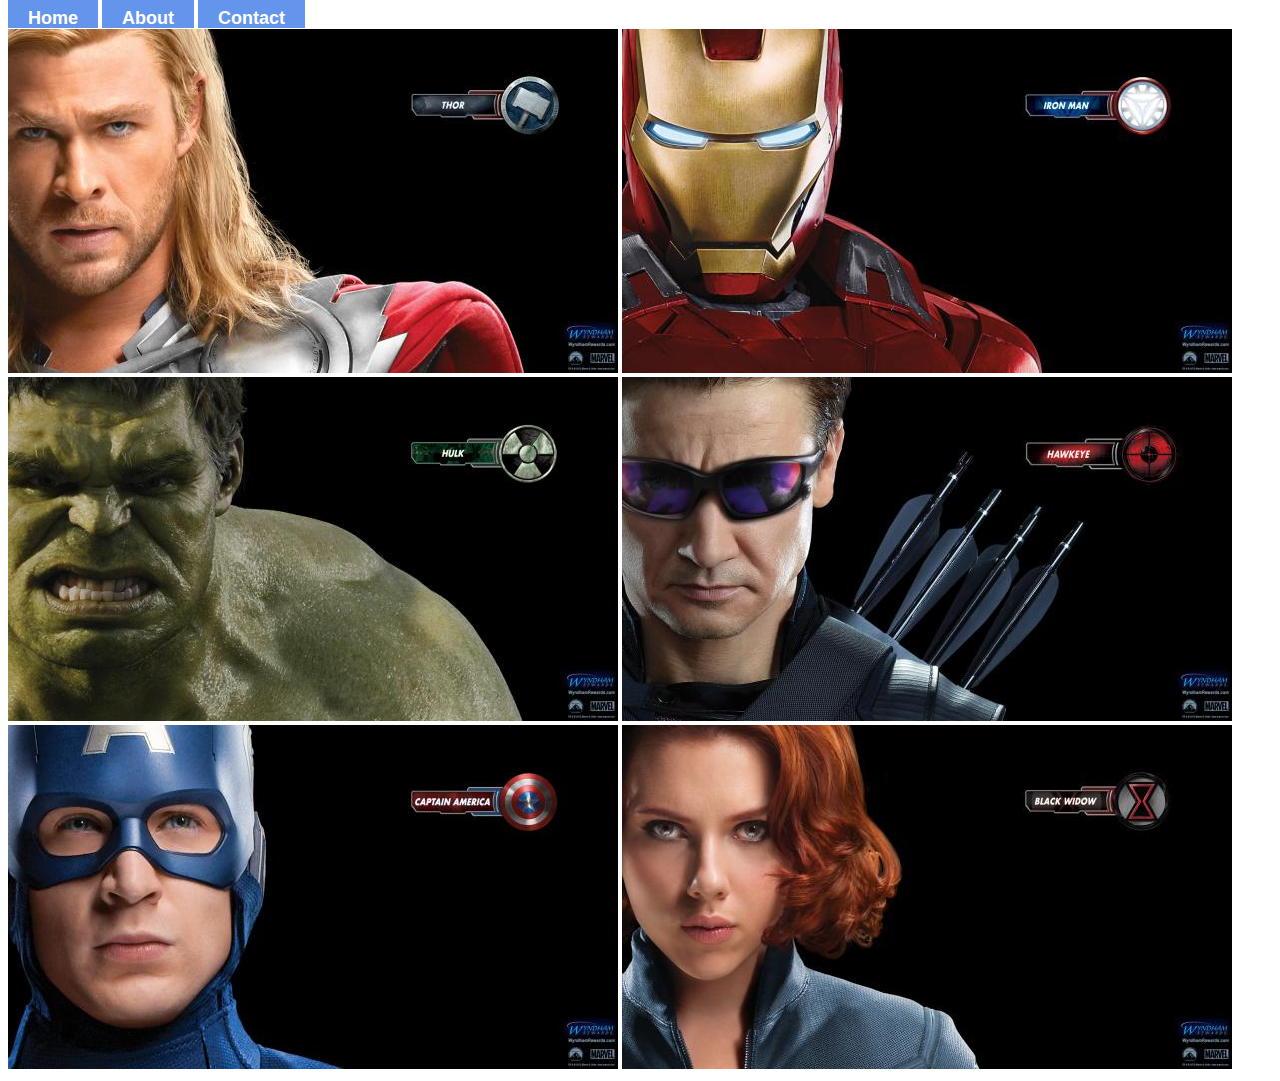
<file: index.html>
<!DOCTYPE html>
<head>
    <link rel="stylesheet" href="style.css">
</head>
<body>
    <div id="menu">
        <a href="index.html">Home</a>
        <a href="about.html">About</a>
        <a href="contact.html">Contact</a>
    </div>
    <div class="gallary">
        <a href="avenger-1.html"><img src="images/avengers_01.jpg" /></a>
        <a href="avenger-2.html"><img src="images/avengers_02.jpg" /></a>
        <a href="avenger-3.html"><img src="images/avengers_03.jpg" /></a>
        <a href="avenger-4.html"><img src="images/avengers_04.jpg" /></a>
        <a href="avenger-5.html"><img src="images/avengers_05.jpg" /></a>
        <a href="avenger-6.html"><img src="images/avengers_06.jpg" /></a>    
    
    </div>
</body>
</file>
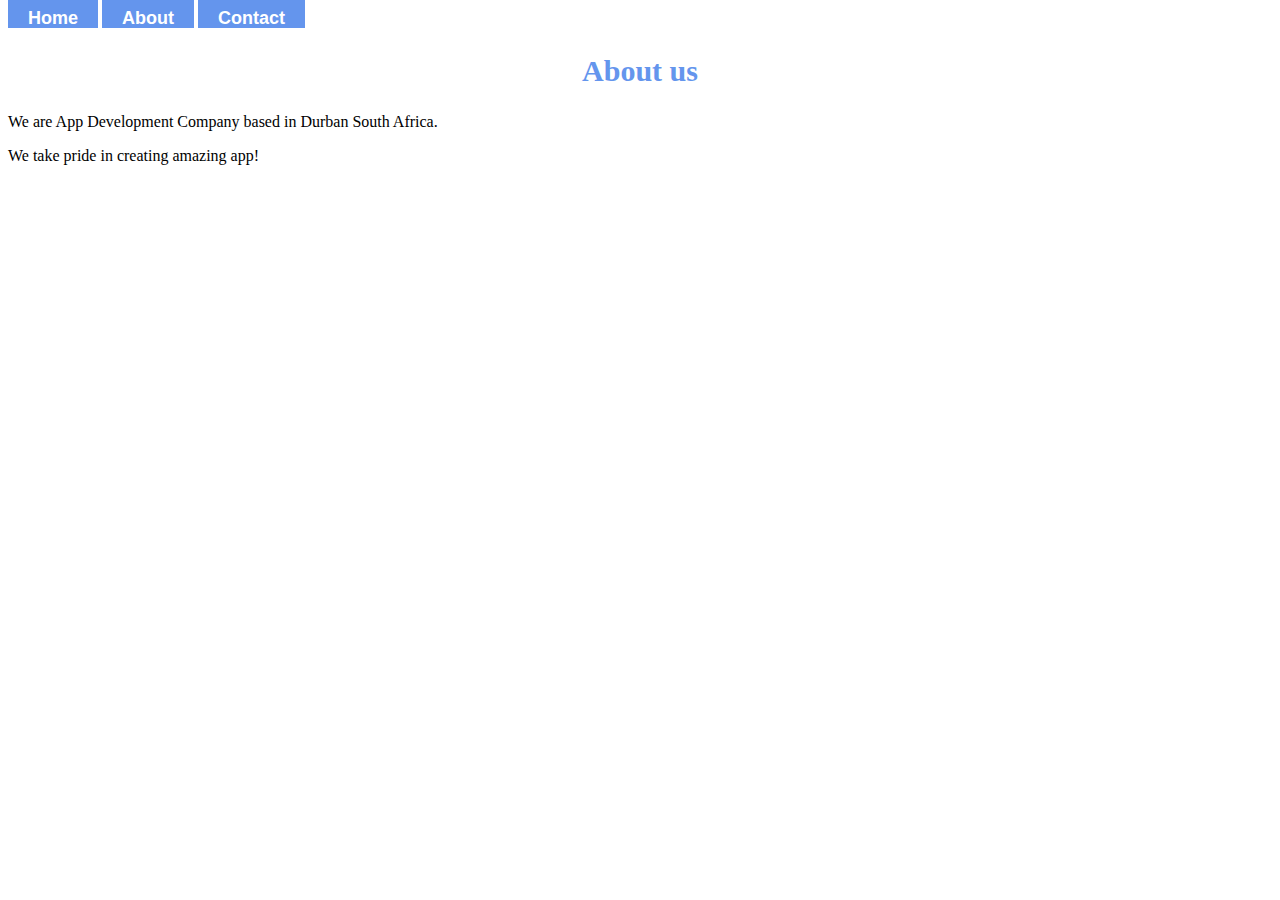
<file: about.html>
<!DOCTYPE html>
<head>
    <link rel="stylesheet" href="style.css">
</head>
<body>
    <div id="menu">
        <a href="index.html">Home</a>
        <a href="about.html">About</a>
        <a href="contact.html">Contact</a>
    </div>
    <h2>About us</h2>
    <p>We are App Development Company based in Durban South Africa.</p>
    <p>We take pride in creating amazing app!</p>
</body
</file>
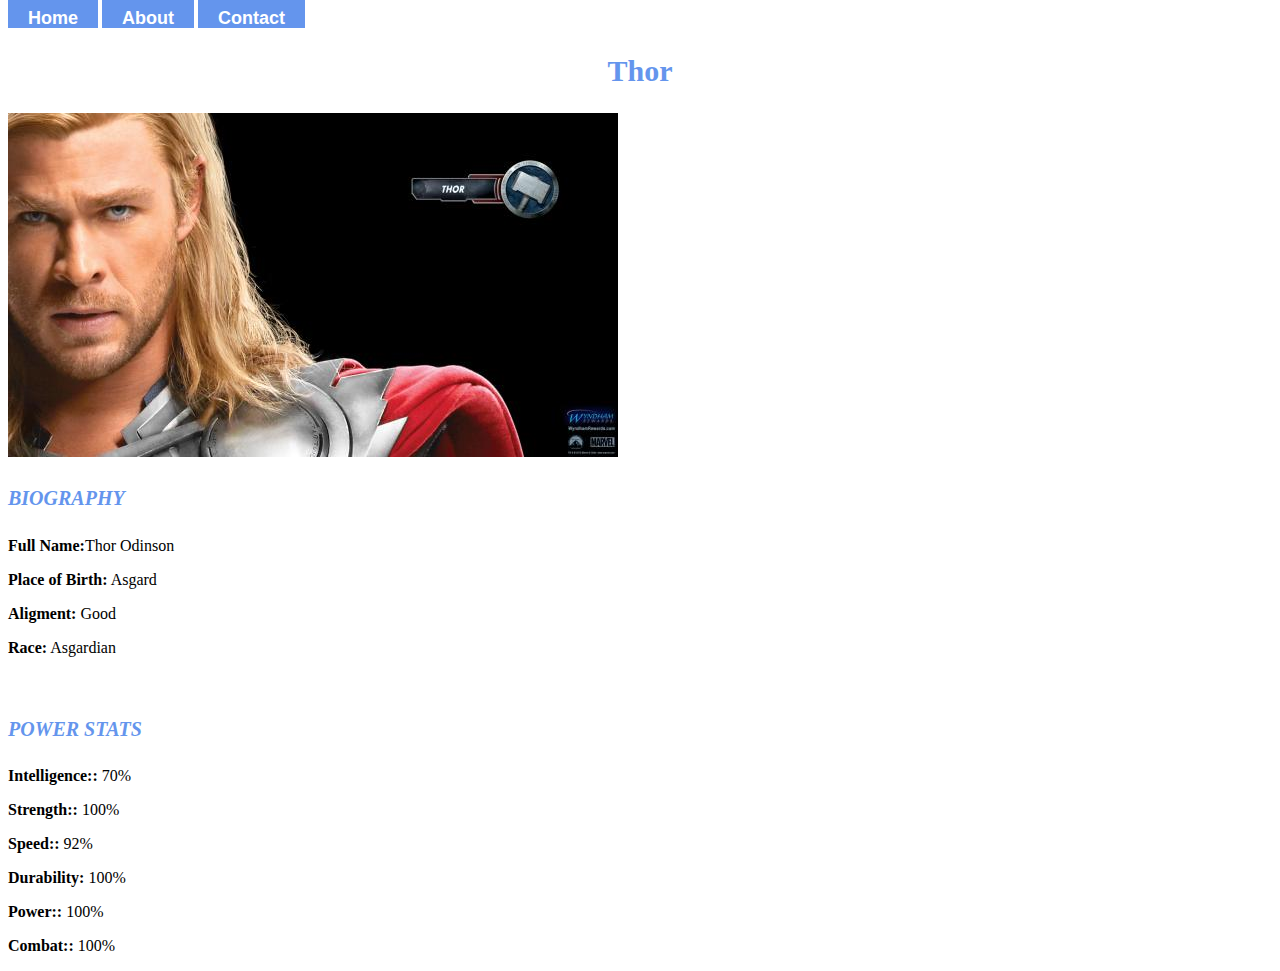
<file: avenger-1.html>
<!DOCTYPE html>
<head>
    <link rel="stylesheet" href="style.css">
</head>
<body>
    <div id="menu">
        <a href="index.html">Home</a>
        <a href="about.html">About</a>
        <a href="contact.html">Contact</a>
    </div>
   <h2>Thor</h2>
    <div class="gallery">
        <img src="images/avengers_01.jpg" />
    </div>
    <h4>BIOGRAPHY</h4>
    <p><b>Full Name:</b>Thor Odinson</p>
    <p><b>Place of Birth:</b> Asgard</p>
    <p><b>Aligment:</b> Good</p>
    <p><b>Race:</b> Asgardian</p>
    <br/>
    <h4>POWER STATS</h4>
    <p><b>Intelligence::</b> 70%</p>
    <p><b>Strength::</b> 100%</p>
    <p><b>Speed::</b> 92%</p>
    <p></p><b>Durability:</b> 100%</p>
    <p><b>Power::</b> 100%</p>
    <p><b>Combat::</b> 100%</p>

</body>
</file>
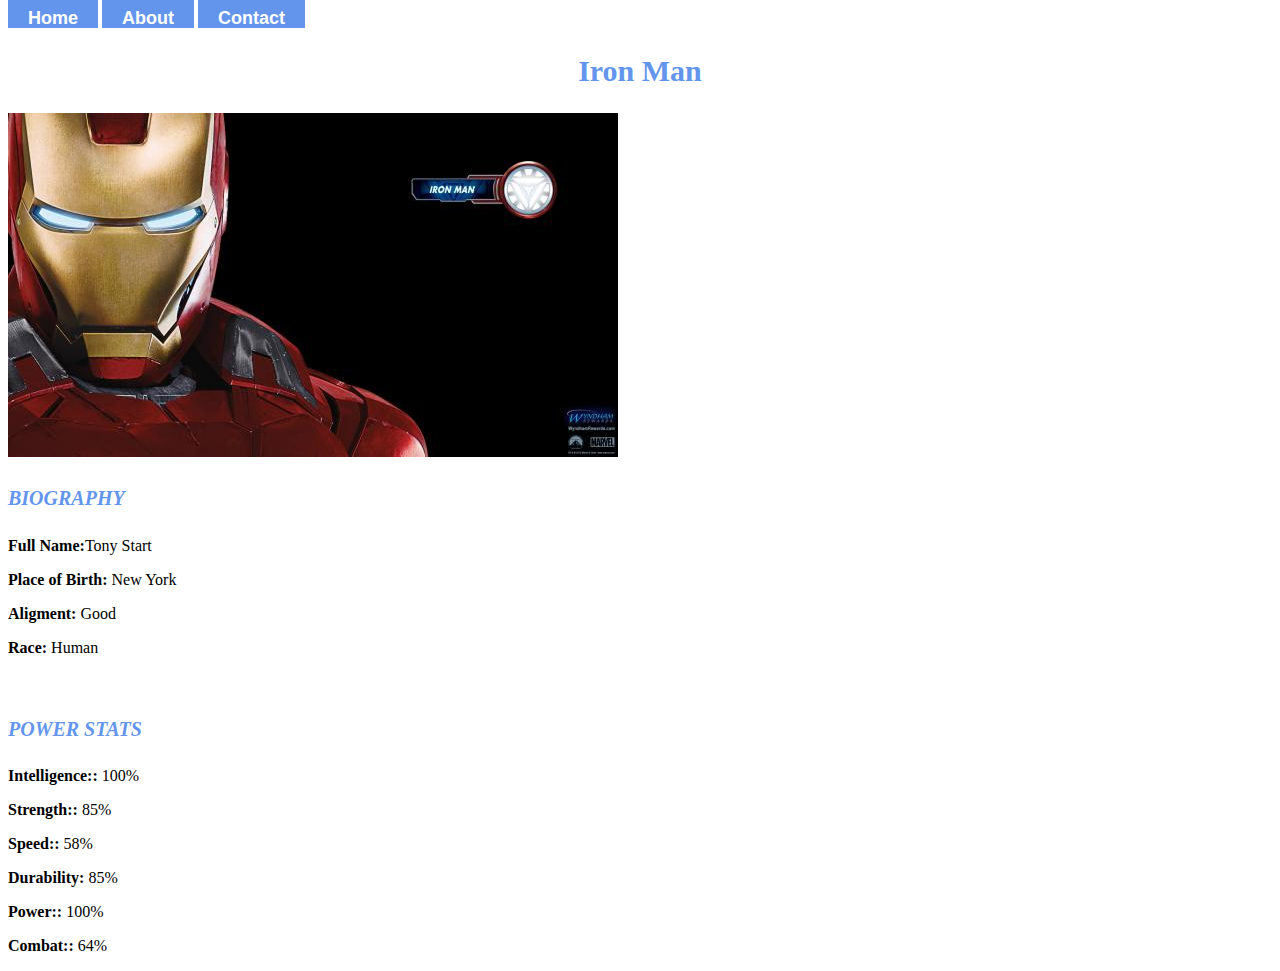
<file: avenger-2.html>
<!DOCTYPE html>
<head>
    <link rel="stylesheet" href="style.css">
</head>
<body>
    <div id="menu">
        <a href="index.html">Home</a>
        <a href="about.html">About</a>
        <a href="contact.html">Contact</a>
    </div>
    <h2>Iron Man</h2>
    <div class="gallery">
        <img src="images/avengers_02.jpg" />
    </div>
    <h4>BIOGRAPHY</h4>
    <p><b>Full Name:</b>Tony Start</p>
    <p><b>Place of Birth:</b> New York</p>
    <p><b>Aligment:</b> Good</p>
    <p><b>Race:</b> Human</p>
    <br/>
    <h4>POWER STATS</h4>
    <p><b>Intelligence::</b> 100%</p>
    <p><b>Strength::</b> 85%</p>
    <p><b>Speed::</b> 58%</p>
    <p></p><b>Durability:</b> 85%</p>
    <p><b>Power::</b> 100%</p>
    <p><b>Combat::</b> 64%</p>

</body>
</file>
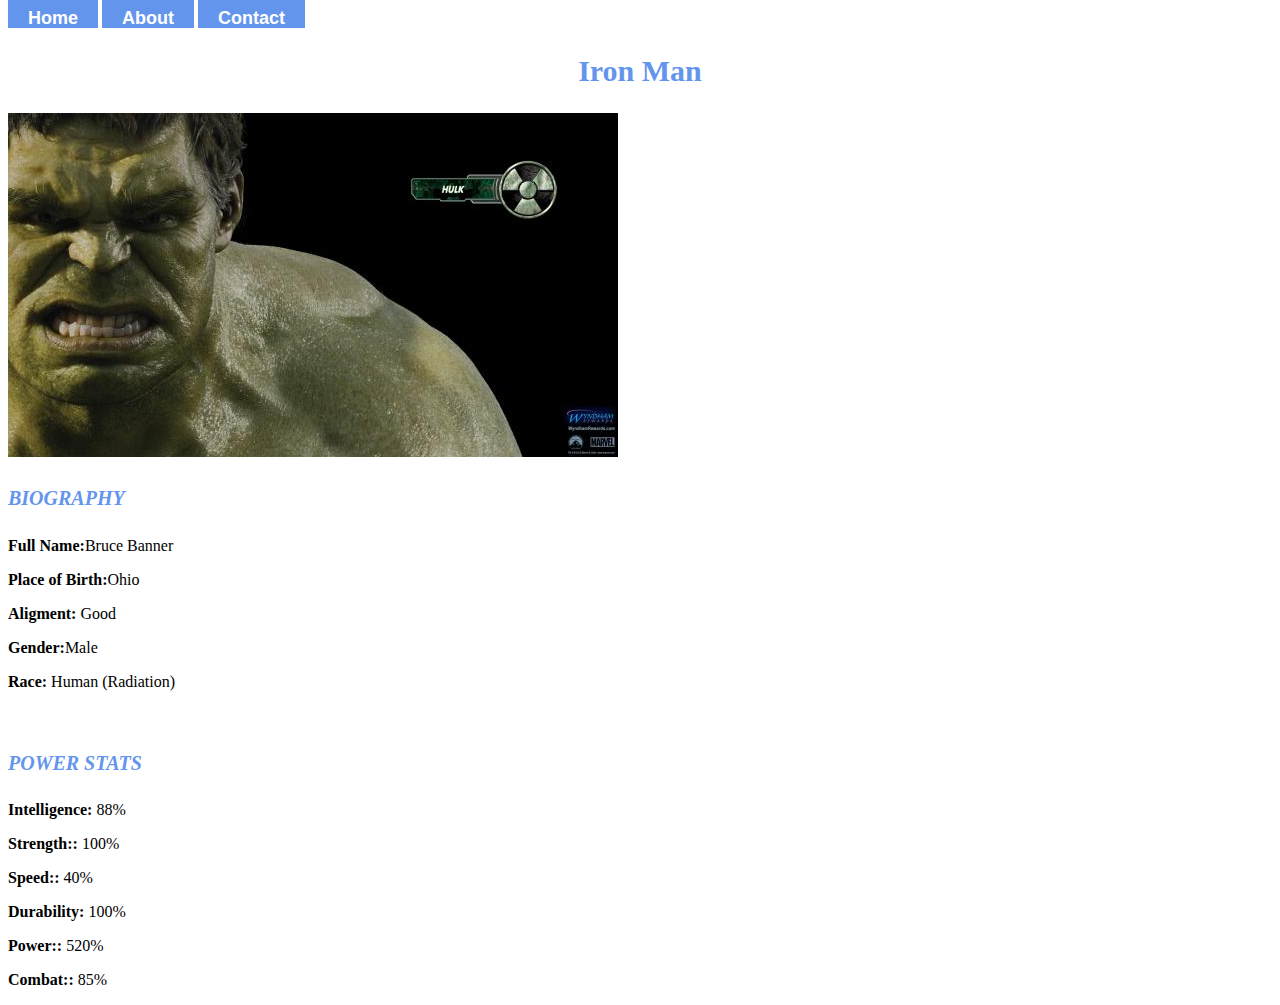
<file: avenger-3.html>
<!DOCTYPE html>
<head>
    <link rel="stylesheet" href="style.css">
</head>
<body>
    <div id="menu">
        <a href="index.html">Home</a>
        <a href="about.html">About</a>
        <a href="contact.html">Contact</a>
    </div>
    <h2>Iron Man</h2>
    <div class="gallery">
        <img src="images/avengers_03.jpg" />
    </div>
    <h4>BIOGRAPHY</h4>
    <p><b>Full Name:</b>Bruce Banner</p>
    <p><b>Place of Birth:</b>Ohio</p>
    <p><b>Aligment:</b> Good</p>
    <p><b>Gender:</b>Male</p>
    <p><b>Race:</b> Human (Radiation)</p>
    <br/>
    <h4>POWER STATS</h4>
    <p><b>Intelligence:</b> 88%</p>
    <p><b>Strength::</b> 100%</p>
    <p><b>Speed::</b> 40%</p>
    <p></p><b>Durability:</b> 100%</p>
    <p><b>Power::</b> 520%</p>
    <p><b>Combat::</b> 85%</p>

</body>
</file>
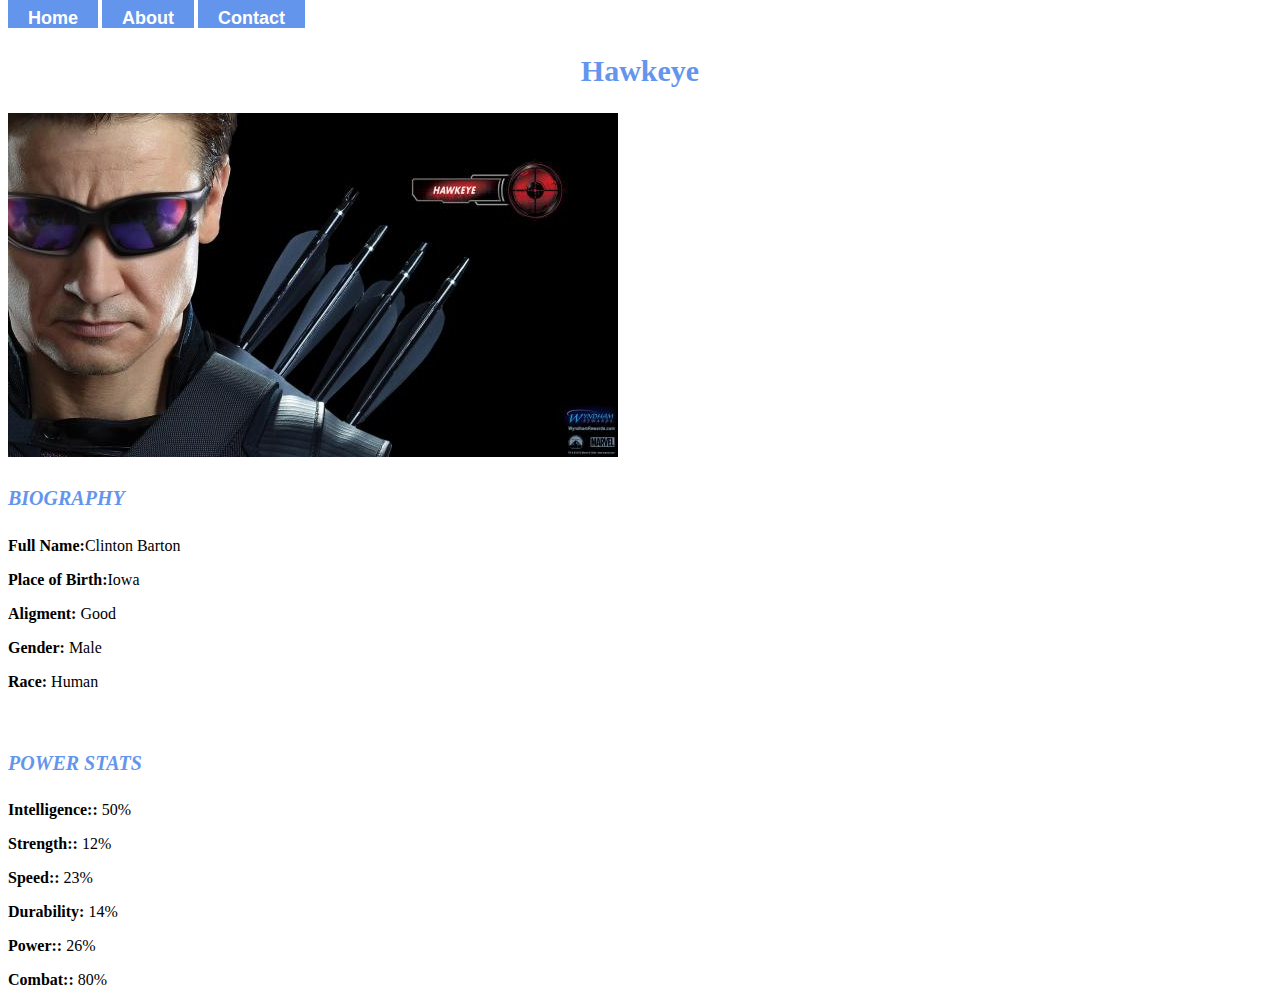
<file: avenger-4.html>
<!DOCTYPE html>
<head>
    <link rel="stylesheet" href="style.css">
</head>
<body>
    <div id="menu">
        <a href="index.html">Home</a>
        <a href="about.html">About</a>
        <a href="contact.html">Contact</a>
    </div>
    <h2>Hawkeye</h2>
    <div class="gallery">
        <img src="images/avengers_04.jpg" />
    </div>
    <h4>BIOGRAPHY</h4>
    <p><b>Full Name:</b>Clinton Barton</p>
    <p><b>Place of Birth:</b>Iowa</p>
    <p><b>Aligment:</b> Good</p>
    <p><b>Gender:</b> Male</p>
    <p><b>Race:</b> Human</p>
    <br/>
    <h4>POWER STATS</h4>
    <p><b>Intelligence::</b> 50%</p>
    <p><b>Strength::</b> 12%</p>
    <p><b>Speed::</b> 23%</p>
    <p></p><b>Durability:</b> 14%</p>
    <p><b>Power::</b> 26%</p>
    <p><b>Combat::</b> 80%</p>

</body>
</file>
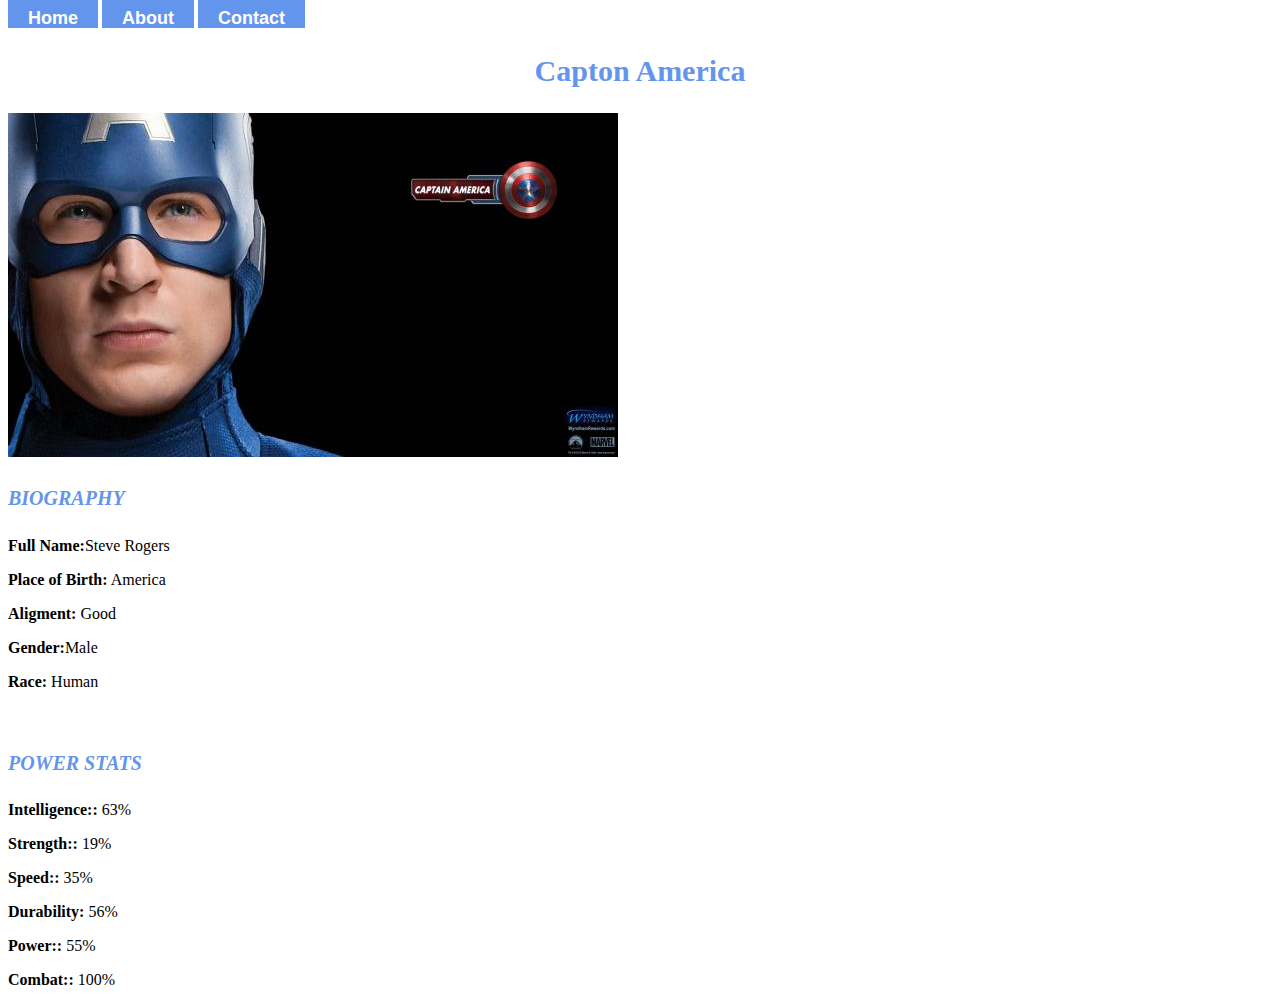
<file: avenger-5.html>
<!DOCTYPE html>
<head>
    <link rel="stylesheet" href="style.css">
</head>
<body>
    <div id="menu">
        <a href="index.html">Home</a>
        <a href="about.html">About</a>
        <a href="contact.html">Contact</a>
    </div>
    <h2>Capton America</h2>
    <div class="gallery">
        <img src="images/avengers_05.jpg" />
    </div>
    <h4>BIOGRAPHY</h4>
    <p><b>Full Name:</b>Steve Rogers</p>
    <p><b>Place of Birth:</b> America</p>
    <p><b>Aligment:</b> Good</p>
    <p><b>Gender:</b>Male</p>
    <p><b>Race:</b> Human</p>
    <br/>
    <h4>POWER STATS</h4>
    <p><b>Intelligence::</b> 63%</p>
    <p><b>Strength::</b> 19%</p>
    <p><b>Speed::</b> 35%</p>
    <p></p><b>Durability:</b> 56%</p>
    <p><b>Power::</b> 55%</p>
    <p><b>Combat::</b> 100%</p>

</body>
</file>
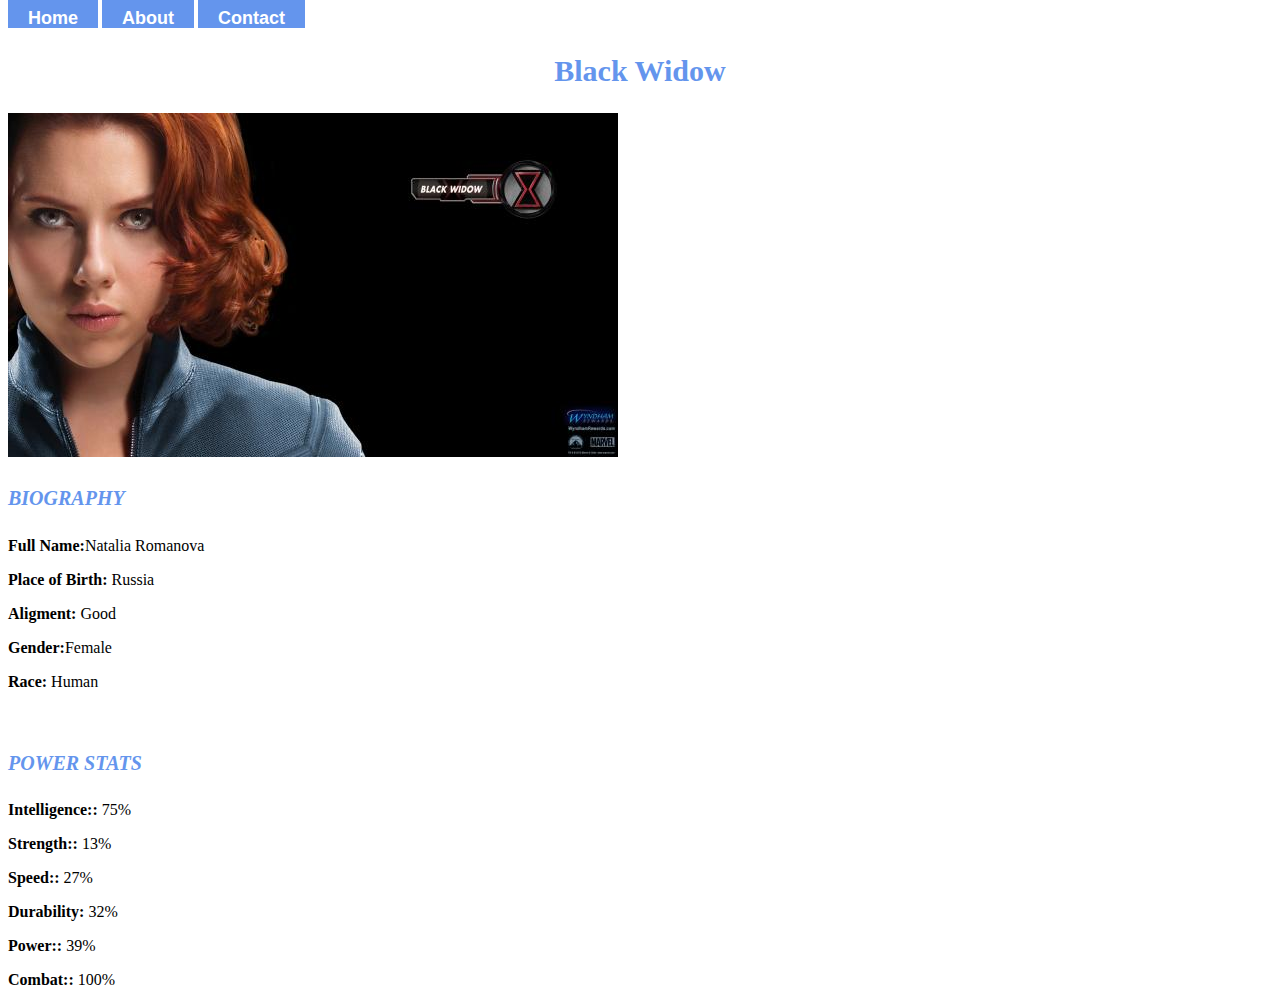
<file: avenger-6.html>
<!DOCTYPE html>
<head>
    <link rel="stylesheet" href="style.css">
</head>
<body>
    <div id="menu">
        <a href="index.html">Home</a>
        <a href="about.html">About</a>
        <a href="contact.html">Contact</a>
    </div>
    <h2>Black Widow</h2>
    <div class="gallery">
        <img src="images/avengers_06.jpg" />
    </div>
    <h4>BIOGRAPHY</h4>
    <p><b>Full Name:</b>Natalia Romanova</p>
    <p><b>Place of Birth:</b> Russia</p>
    <p><b>Aligment:</b> Good</p>
    <p><b>Gender:</b>Female</p>
    <p><b>Race:</b> Human</p>
    <br/>
    <h4>POWER STATS</h4>
    <p><b>Intelligence::</b> 75%</p>
    <p><b>Strength::</b> 13%</p>
    <p><b>Speed::</b> 27%</p>
    <p></p><b>Durability:</b> 32%</p>
    <p><b>Power::</b> 39%</p>
    <p><b>Combat::</b> 100%</p>

</body>
</file>
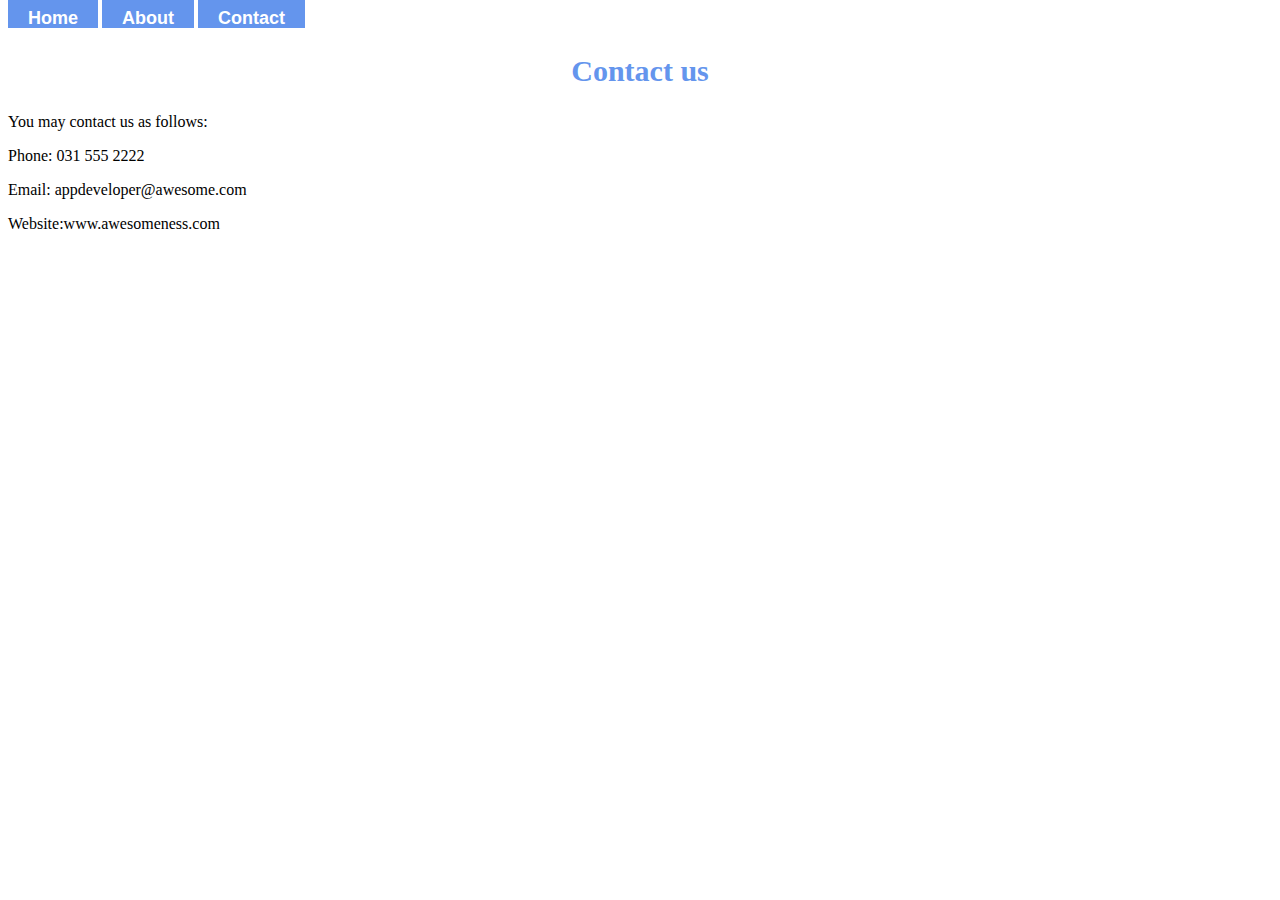
<file: contact.html>
<!DOCTYPE html>
<head>
    <link rel="stylesheet" href="style.css">
</head>
<body>
    <div id="menu">
        <a href="index.html">Home</a>
        <a href="about.html">About</a>
        <a href="contact.html">Contact</a>
    </div>
    <h2>Contact us</h2>
    <p>You may contact us as follows:</p>
    <p>Phone: 031 555 2222</p>
    <p>Email: appdeveloper@awesome.com</p>
    <p>Website:www.awesomeness.com</p>
</body
</file>
<file: style.css>
gallery img{
    width: 100%;
}
h2{
    font-family: Impact, fantasy;
    text-align: center;
    font-size: 30px;
    color: cornflowerblue;

}
h4{
    font-family: Impact, fantasy;
    font-size: 20px;
    font-style: italic;
    color:cornflowerblue
}
#menu a{
    width: 100%;
    height: 40px;
    background-color: cornflowerblue;
    padding-top: 12px;
}

#menu a{
    color: #ffffff;
    font-family: Helvetica, sans-serif;
    font-size: 18px;
    text-decoration: none;
    font-weight: 800;

    padding-left: 20px;
    padding-right: 20px;
}
#menu a:hover{
    color: #5077bd;
}
</file>
